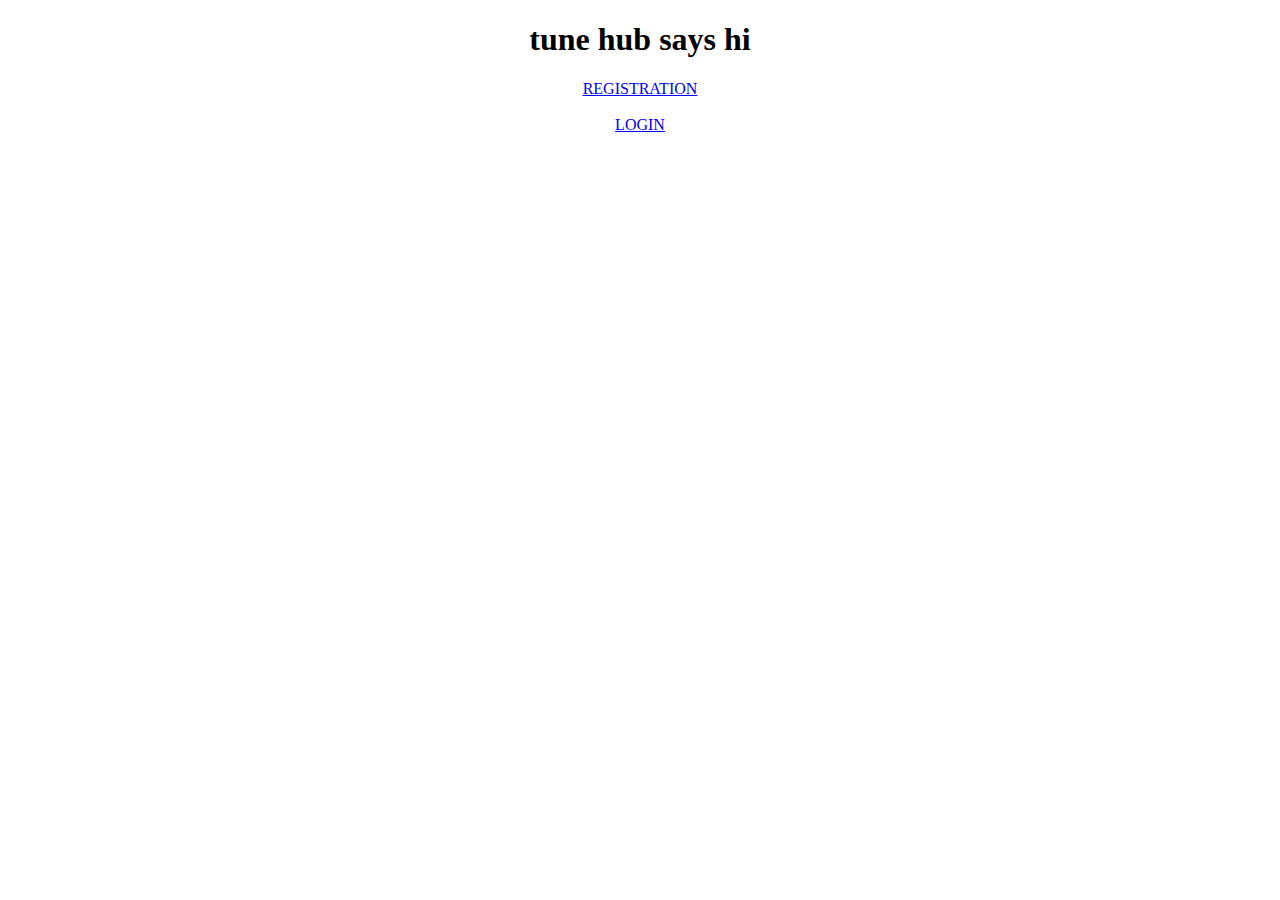
<file: src/main/resources/templates/index.html>
<!DOCTYPE html>
<html>
<head>
<meta charset="ISO-8859-1">
<title>Tune hub: HOME</title>

<link rel="stylesheet" th:href="@{/css/style.css}">
</head>
<body>
<div class="position" align="center">
<h1 class="next">tune hub says hi</h1>
            <a href="registration" style = "background-color:merun;">REGISTRATION</a>
            <br><br>
            <a href ="login" style="background-color:merun;">LOGIN</a>
            </div>
</body>
</html>
</file>
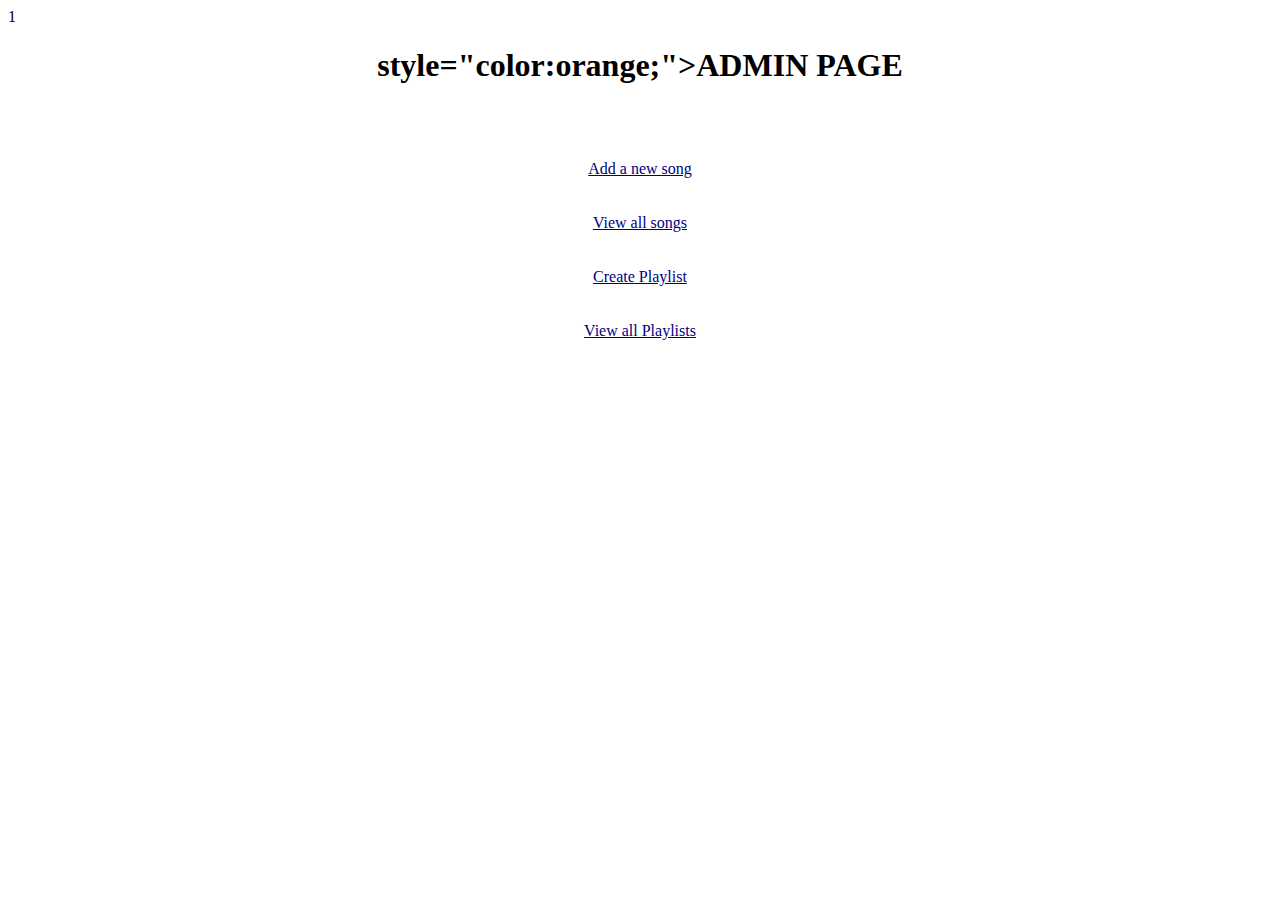
<file: src/main/resources/templates/adminHome.html>
1<!DOCTYPE html>
<html>
<head>
<meta charset="ISO-8859-1">
<title>Insert title here</title>
<link rel="stylesheet" th:href="@{/css/adminHome.css}">
</head>
<body class="bordered1">
<div align="center">
<h1>style="color:orange;">ADMIN PAGE</h1><br><br><br>
<a href="newSong" style="color:navy;">Add a new song</a>
<br>
<br>
<br>
<a href="viewSongs" style="color:navy;">View all songs</a>
<br>
<br>
<br>
<a href ="createPlayList" style="color:navy;">Create Playlist</a>
<br>
<br>
<br>
<a href="viewPlaylists" style="color:navy;">View all Playlists</a>
</div>
</body>
</html>
</file>
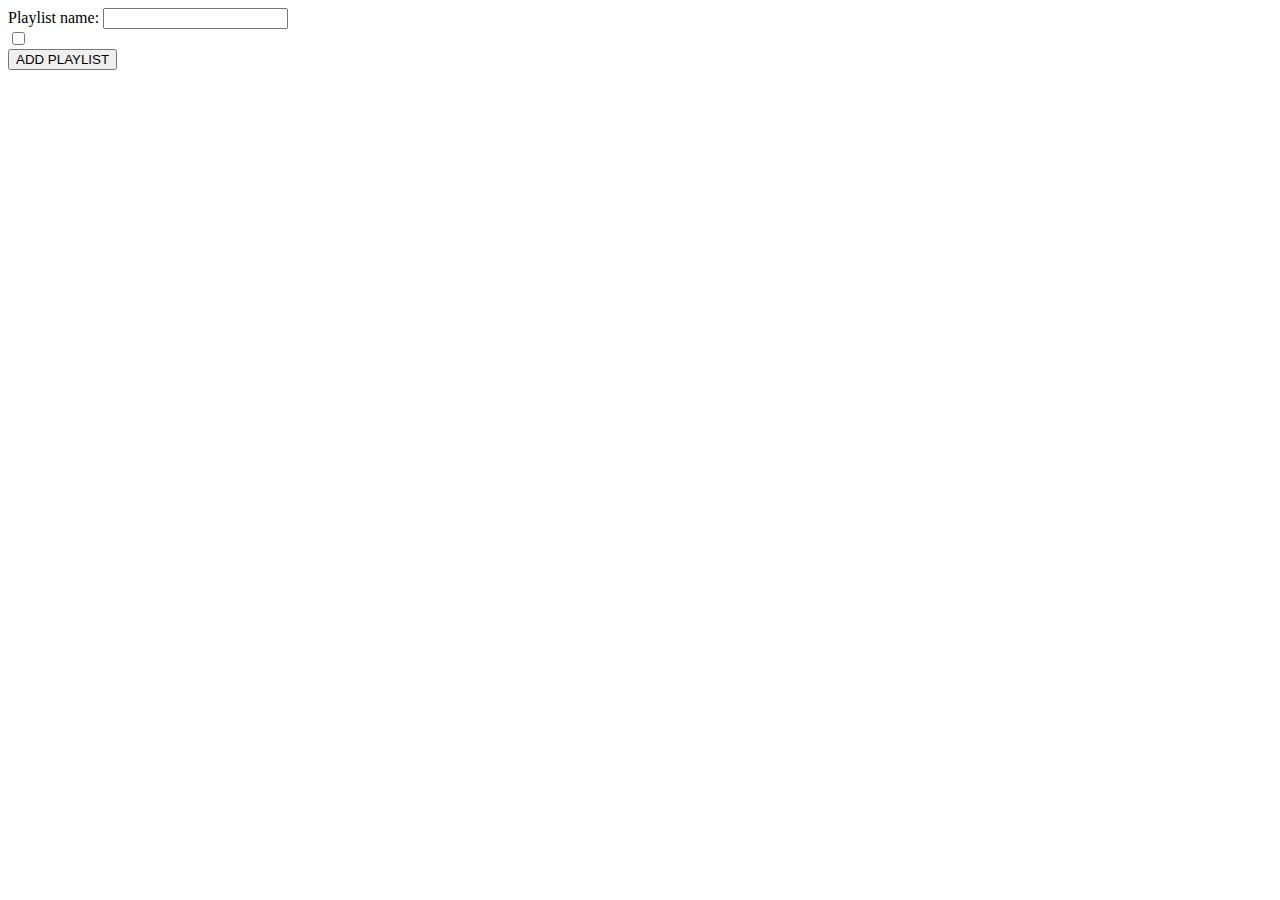
<file: src/main/resources/templates/createPlaylist.html>
<!DOCTYPE html>
<html>
<head>
<meta charset="ISO-8859-1">
<title>Insert title here</title>
</head>
<body>
	<form action="addPlaylist" method ="post">
		<label>Playlist name:</label> <input type="text" name="name" /> <br>
		<!-- incomplete -->
		<div th:each="song:${songs}">
			<input type="checkbox" th:name="songs" th:value="${song.id}" /> <label
				th:text="${song.name}"></label>
		</div>
		<input type="submit" value="ADD PLAYLIST" />
	</form>
</body>
</html>
</file>
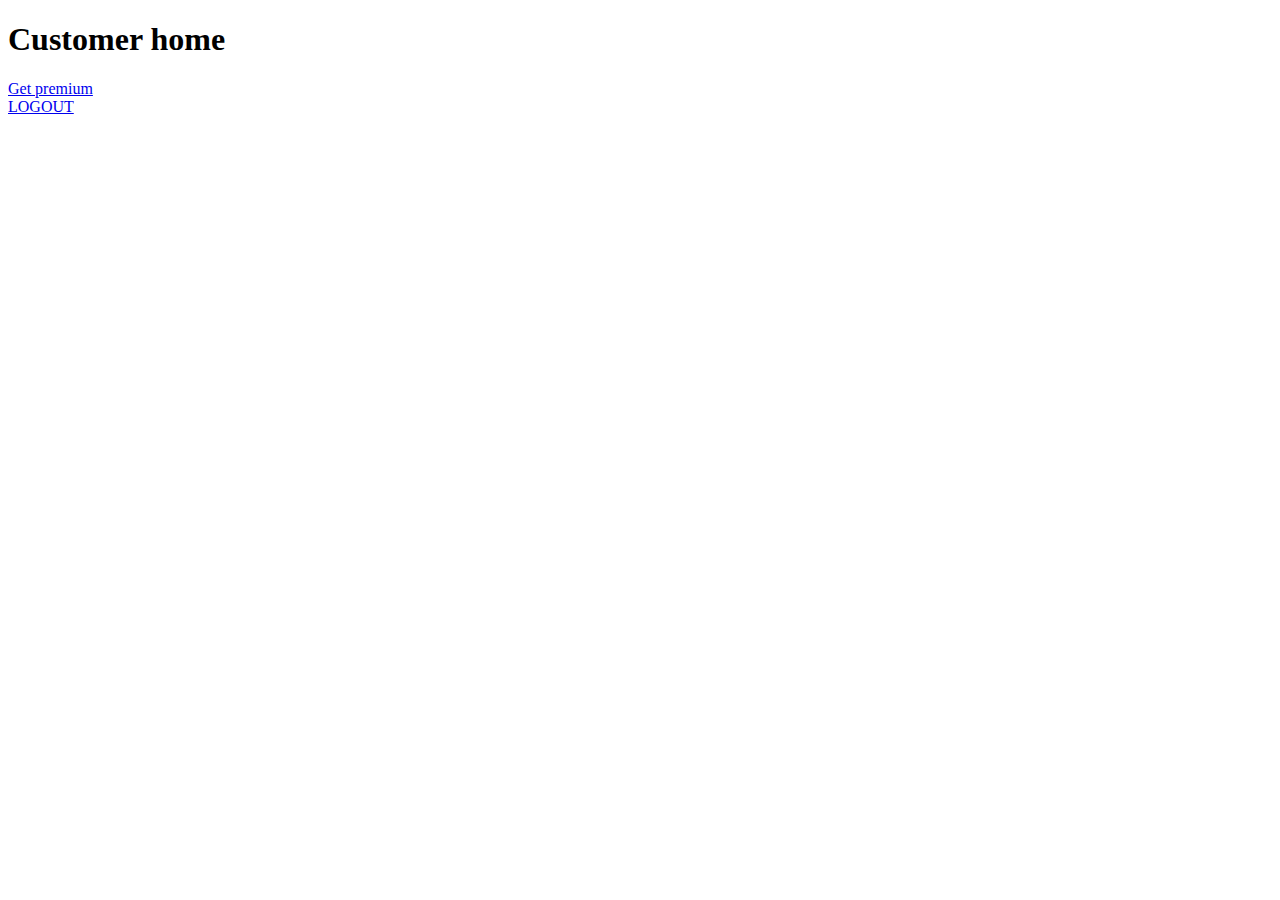
<file: src/main/resources/templates/customerHome.html>
<!DOCTYPE html>
<html>
<head>
<meta charset="ISO-8859-1">
<title>Insert title here</title>
</head>
<body>
<h1>Customer home</h1>
<a href="pay">Get premium</a>
<br>
<a href ="logout">LOGOUT</a>
</body>
</html>
</file>
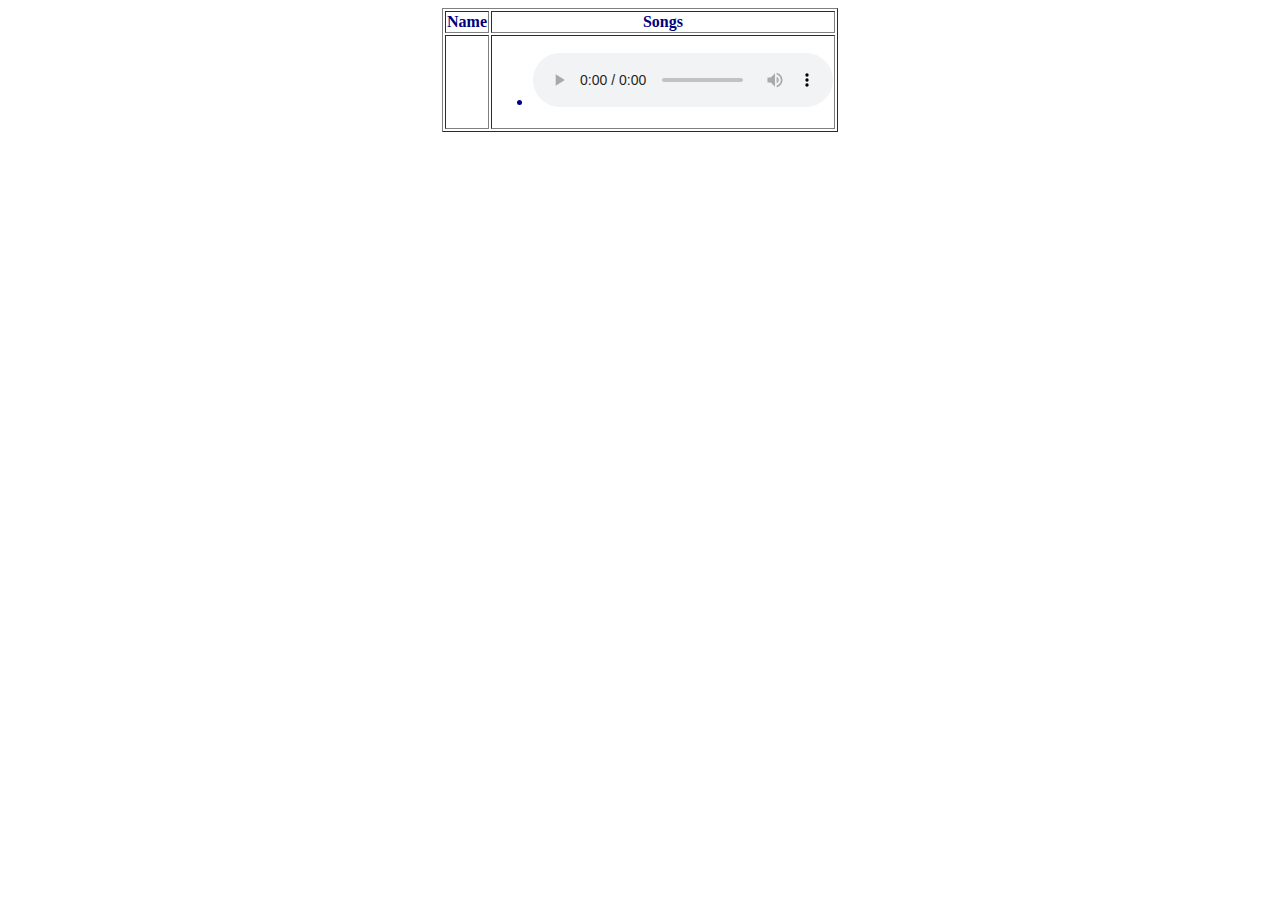
<file: src/main/resources/templates/displayPlaylists.html>
<!DOCTYPE html>
<html>
<head>
<meta charset="ISO-8859-1">
<title>Insert title here</title>
<style type="text/css">
    iframe{
        height:200px;
        width:700px;
    }
</style>
<link rel="stylesheet" th:ref="@{/css/displayPlayList.css}">
</head>
<body style="color:navy;">
<div align="center">
<table border>
<thead>
<tr>
<th> Name</th>
<th>Songs</th>
</tr>
</thead>
<tbody>
<tr th:each="plist:${allPlaylists}">
<td th:text="${plist.name}"> </td>
<td>
<ul>
<li th:each="song : ${plist.songs}">
<span th:text="${song.name}"></span>
<audio controls>
<source th:src="${song.link}" type="audio/mpeg">
</audio>
</ul>
</tr>
</tbody>
</table>
</div>
</body>
</html>
</file>
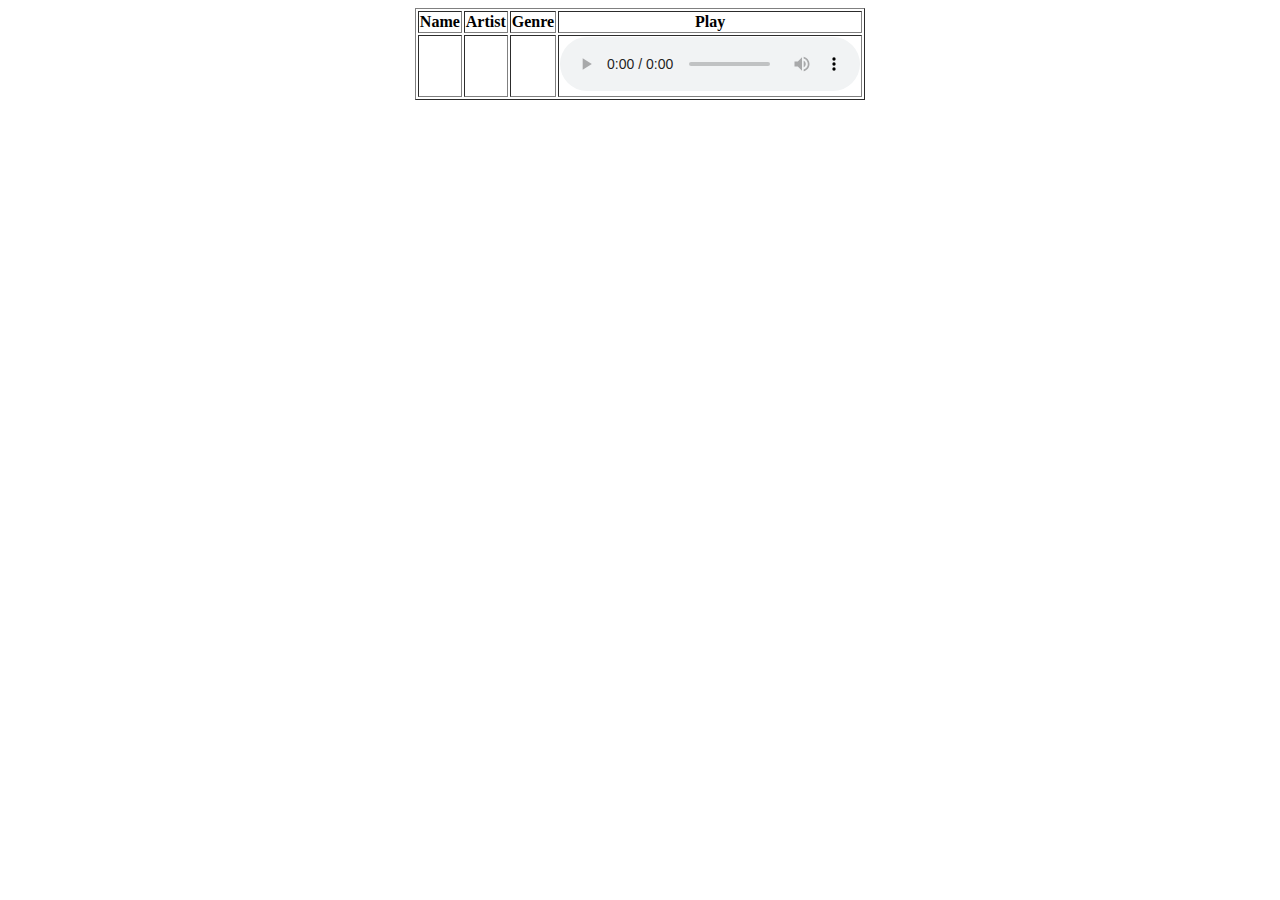
<file: src/main/resources/templates/displaySongs.html>
<!DOCTYPE html>
<html>
<head>
<meta charset="ISO-8859-1">
<title>Insert title here</title>
<link rel="stylesheet" th:ref="@{/css/dispalySongs.css">
</head>
<body>
<div align="center">
<table border="1">
<thead>
<tr>
<th> Name</th>
<th> Artist</th>
<th>Genre</th>
<th>Play</th>
</tr>
</thead>
<tbody>
<tr th:each="song:${songs}">
<td th:text="${song.name}"></td>
<td th:text="${song.artist}"></td>
<td th:text="${song.genre}"></td>
<td>
<audio controls>
<source th:src="${song.link}" type="audio/mpeg">
</audio>
</td>
</tr>
</tbody>
</table>
</div>
</body>
</html>
</file>
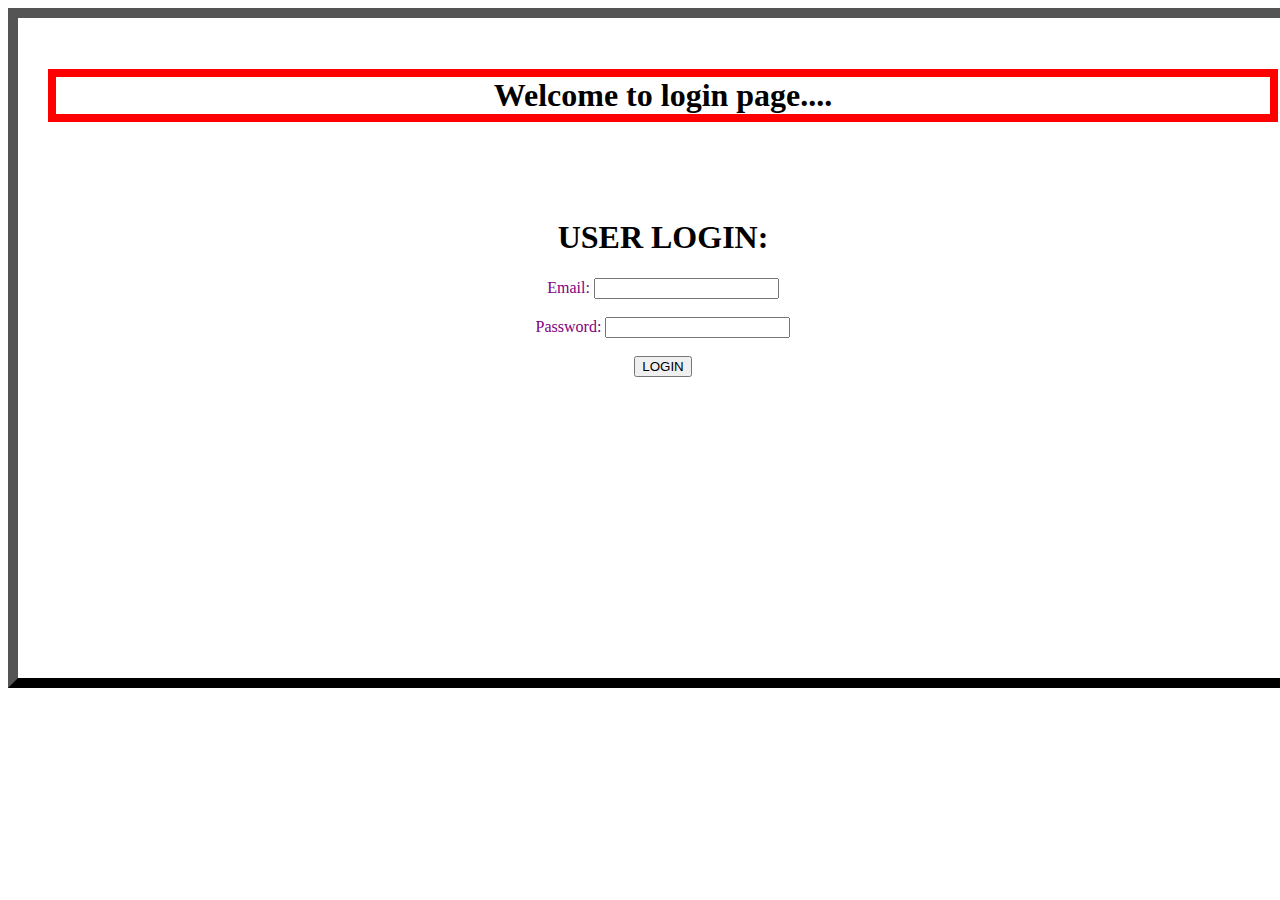
<file: src/main/resources/templates/login.html>
<!DOCTYPE html>
<html>
<head>
<meta charset="ISO-8859-1">
<title>Insert title here</title>
<link rel="stylesheet" th:href="@{/css/login.css}">
<style>
.bordered1 {
	width: 1230px;
	height: 600px;
	padding: 30px;
	border: 10px outset black;
}
</style>
<body class=bordered1>
     <h1  align= center style="border:red; border-width:8px; color:black;border-style:solid">Welcome to login page....</h1> 
	<br>
	<br>
	<br>
	<div class=bordered align=center>
</head>
<h1>USER LOGIN: </h1>
<form action ="validate" method="post" style ="color:purple;">
<label>Email:</label>
<input type="email" name ="email"/>
<br><br>
<label>Password:</label>
<input type="password" name ="password"/>
<br><br>
<input type ="submit" value ="LOGIN"/>
</form>
</div>
</body>
</html>
</file>
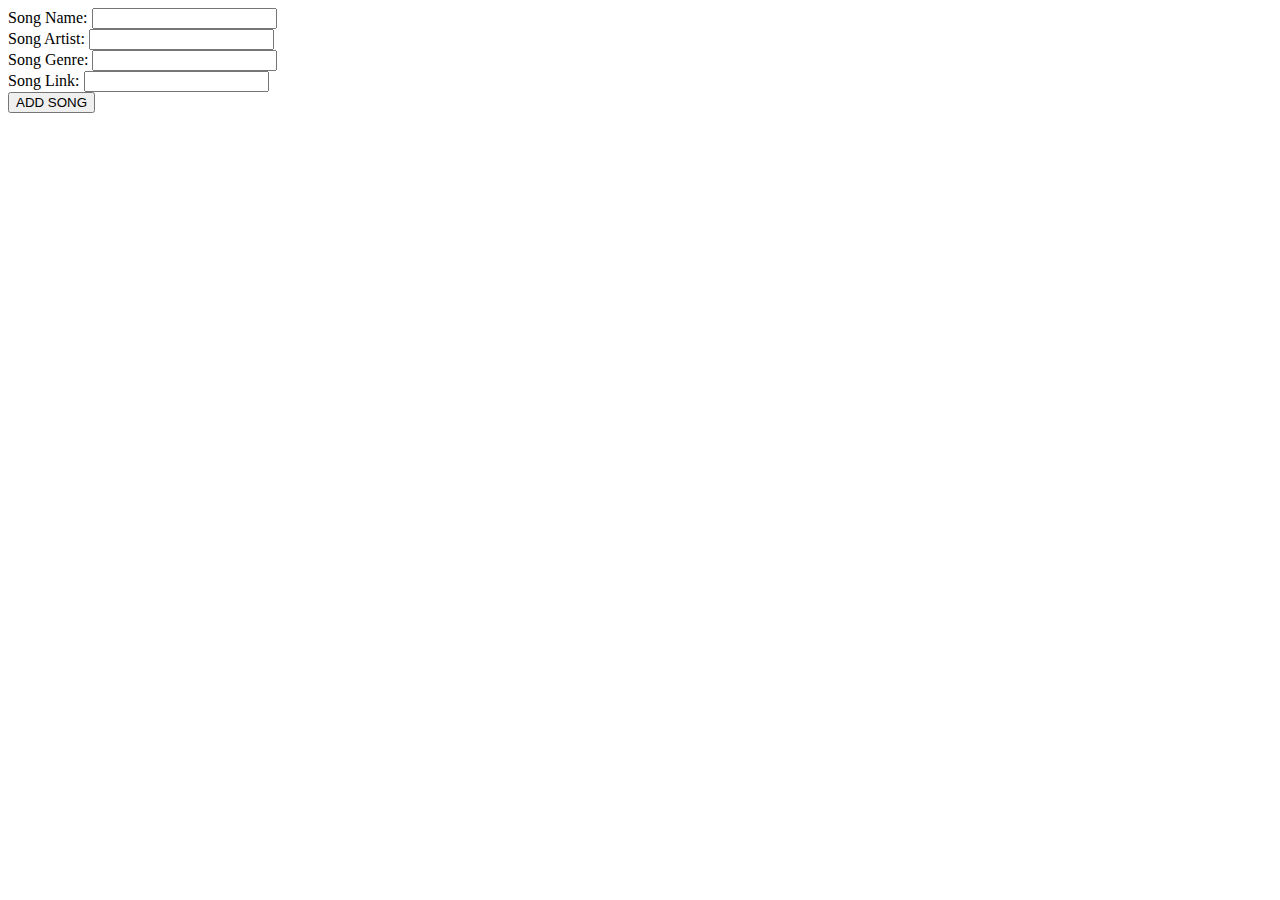
<file: src/main/resources/templates/newSong.html>
<!DOCTYPE html>
<html>
<head>
<meta charset="ISO-8859-1">
<title>Insert title here</title>
<link rel="stylesheet" th:ref="@{/css/newSong.css}">
</head>
<body>
<form action="addSong" method="post">
<label>Song Name:</label>
<input type="text" name="name"/>
<br />

<label>Song Artist:</label>
<input type="text" name="artist"/>
<br />

<label>Song Genre:</label>
<input type="text" name="genre"/>
<br />

<label>Song Link:</label>
<input type="text" name="link"/>
<br />

<input type="submit" value="ADD SONG"/>

</form>
</body>
</html>
</file>
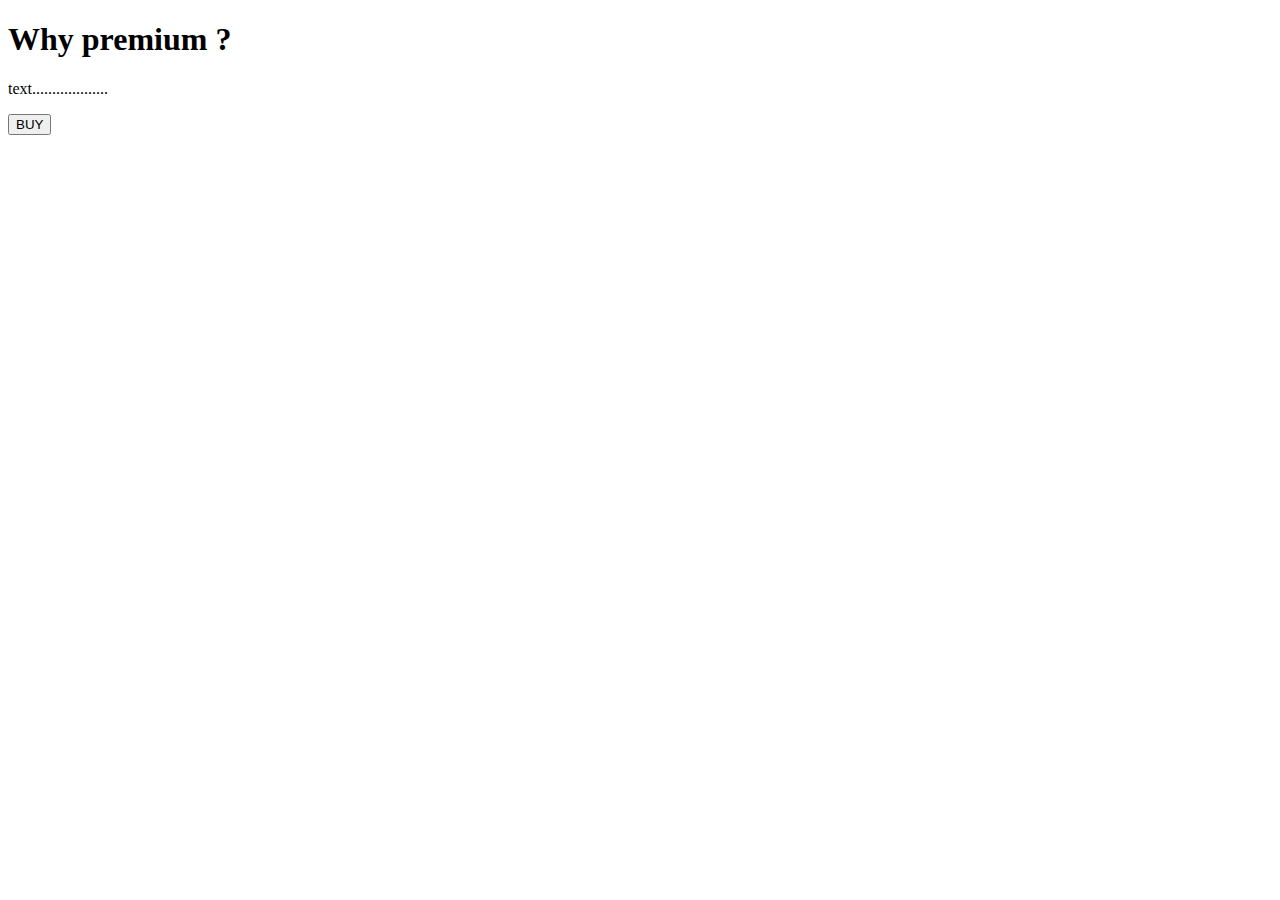
<file: src/main/resources/templates/pay.html>
<!DOCTYPE html>
<html xmlns:th="https://www.thymeleaf.org">
<head>
<meta charset="ISO-8859-1">
	
	<title>View Course</title>
	<script src="https://checkout.razorpay.com/v1/checkout.js"></script>
	<script src="https://code.jquery.com/jquery-3.5.1.min.js"></script>

</head>
<body>
<div>

		<h1>Why premium ? </h1>
		<p>text...................</p>
		
    	<form id="payment-form">
	        <button type="submit" class="buy-button" >BUY</button>
	    </form>
   
</div>

<script>
$(document).ready(function() {
    $(".buy-button").click(function(e) {
        e.preventDefault();
        var form = $(this).closest('form');
        
        
        createOrder();
    });
});

function createOrder() {
	
    $.post("/createOrder")
        .done(function(order) {
            order = JSON.parse(order);
            var options = {
                "key": "rzp_test_pvGIc9JvXWZTVS",
                "amount": order.amount_due.toString(),
                "currency": "INR",
                "name": "Tune Hub",
                "description": "Test Transaction",
                "order_id": order.id,
                "handler": function (response) {
                    verifyPayment(response.razorpay_order_id, response.razorpay_payment_id, response.razorpay_signature);
                },
                "prefill": {
                    "name": "Your Name",
                    "email": "test@example.com",
                    "contact": "9999999999"
                },
                "notes": {
                    "address": "Your Address"
                },
                "theme": {
                    "color": "#F37254"
                }
            };
            var rzp1 = new Razorpay(options);
            rzp1.open();
        })
        .fail(function(error) {
            console.error("Error:", error);
        });
}

function verifyPayment(orderId, paymentId, signature) {
     $.post("/verify", { orderId: orderId, paymentId: paymentId, signature: signature })
         .done(function(isValid) {
             if (isValid) {
                 console.log("Payment successful");
             } else {
                 console.log("Payment failed");
             }
         })
         .fail(function(error) {
             console.error("Error:", error);
         });
}
</script>
</body>
</html>
</file>
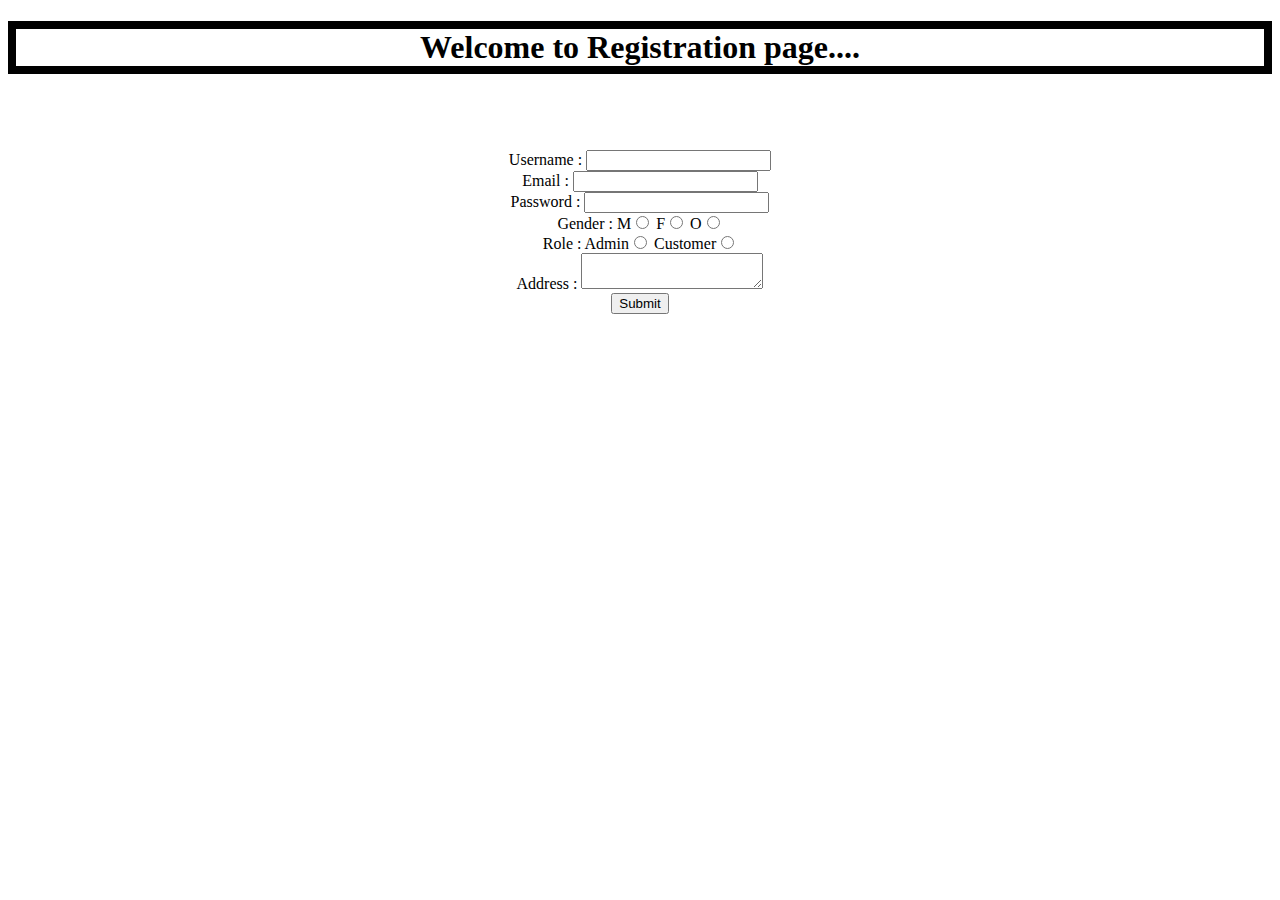
<file: src/main/resources/templates/registration.html>
<!DOCTYPE html>
<html>
<head>
<meta charset="ISO-8859-1">
<title>Insert title here</title>
<link rel="stylesheet" th:href="@{/css/registration.css}">
</head>
<body class="bordered1">
<h1 align =center style="border:thin;border-width:8px;color:black;border-style:solid">Welcome to Registration page....</h1>
<br>
<br>
<br>
<div class =bordered align=center>
	<form action="/register" method="post">
		<label>Username : </label> <input type="text" name="username" /> <br>
		<label>Email : </label> <input type="email" name="email" /> <br>
		<label>Password : </label> <input type="password" name="password" /> <br>
		<label>Gender : </label> M<input type="radio" name="gender"
			value="male" /> F<input type="radio" name="gender" value="female" />
		O<input type="radio" name="gender" value="other" /> <br> <label>Role
			: </label> Admin<input type="radio" name="role" value="admin" /> Customer<input
			type="radio" name="role" value="customer" /> <br> <label>Address
			: </label>
		<textarea name="address"></textarea>
		<br> <input type="submit" />
	</form>
	</div>
</body>
</html>
</file>
